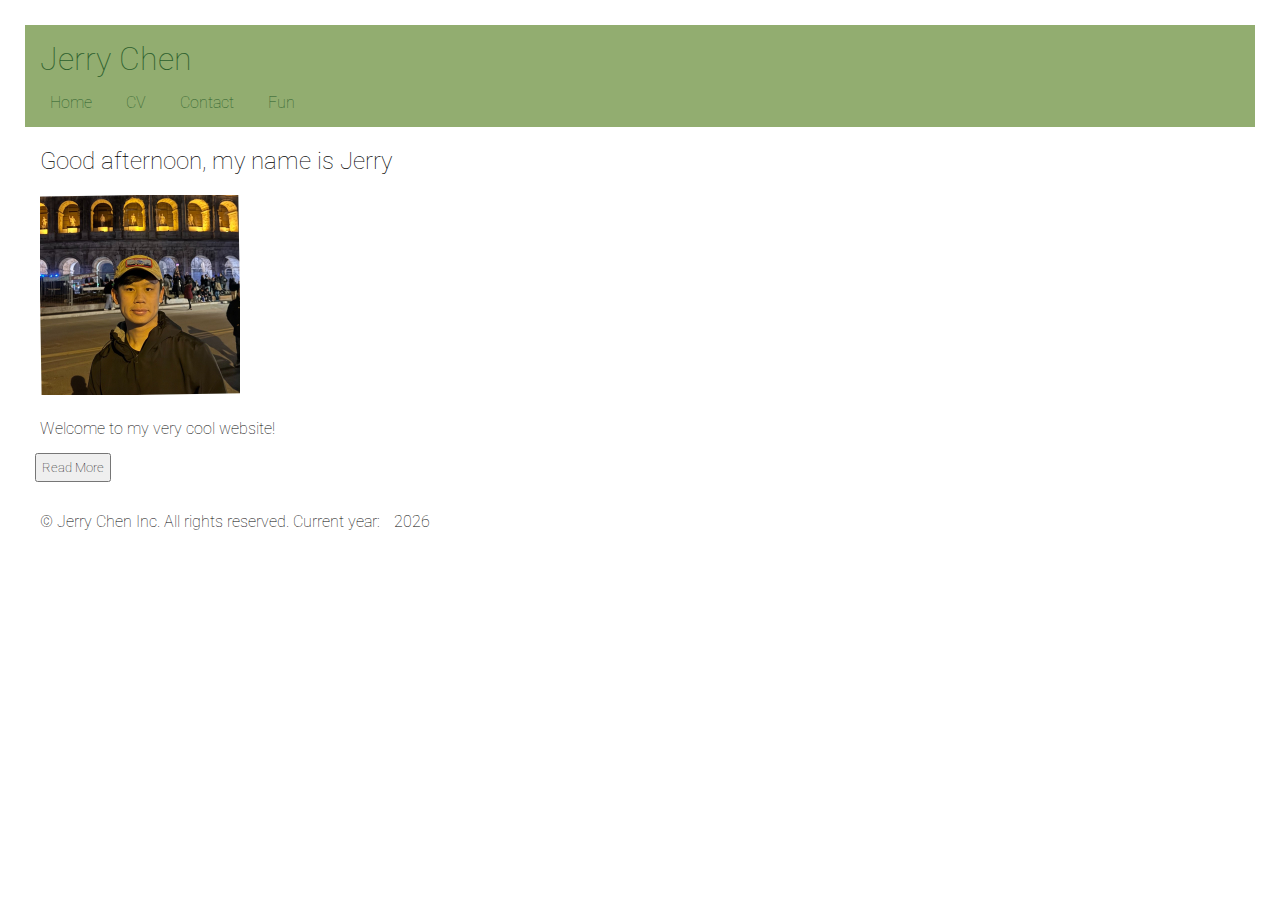
<file: index.html>
<!DOCTYPE html>
<html lang="en">
<head>
    <meta charset="UTF-8">
    <meta name="viewport" content="width=device-width, initial-scale=1.0">
    <meta name="author" content="Jerry Chen">
    <meta name="keywords" content="Carnegie Mellon University, Information Systems">
    <meta name="description" content="Jerry Chen professional website">
    <title>Jerry Chen</title>
    <link rel="stylesheet" href="https://fonts.googleapis.com/css2?family=Roboto:wght@100&display=swap">
    <link rel="stylesheet" href="static/style.css">
    <script src="static/script.js" defer></script>
    <script src="https://code.jquery.com/jquery-3.6.0.min.js"></script>
</head ">
<body onload="addYear(); greetingFunc();">
    <header>
        <h1 id="webname">Jerry Chen</h1>
        <nav>
            <a href="index.html">Home</a>
            <a href="views/cv.html">CV</a>
            <a href="views/contact.html">Contact</a>
            <a href="views/fun.html">Fun</a>
        </nav>
    </header>

    <div class="main">
        <h2 id="greeting"></h2>
        <img src="static/profile.jpeg" width="200">
        <p id="intro">Welcome to my very cool website! 
            <div class="extended-bio">
                <p>I am currently an Information Systems student at Carnegie Mellon University, 
                set to graduate in 2027. My academic focus combines technical expertise with 
                business strategy, and I'm passionate about developing innovative solutions 
                to complex problems.</p>
            </div>
            <button id="readToggle">Read More</button>
        </div>
    </div>

    <footer>
        <p>&copy; Jerry Chen Inc. All rights reserved. Current year: <span id="copyYear"></span></p>
    </body>
</html>
</file>
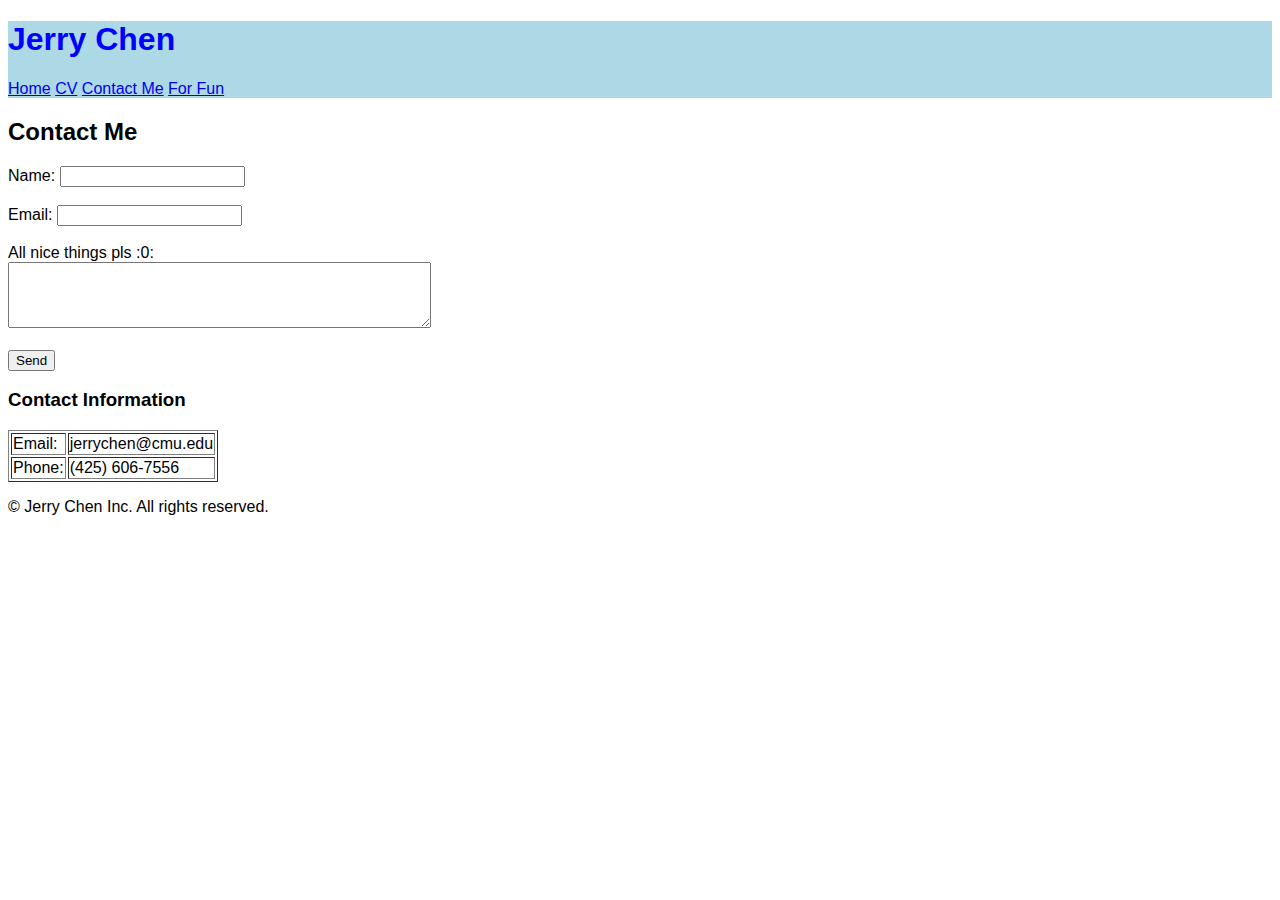
<file: contact.html>
<!DOCTYPE html>
<html lang="en">
<head>
    <meta charset="UTF-8">
    <meta name="viewport" content="width=device-width, initial-scale=1.0">
    <meta name="author" content="Jerry Chen">
    <meta name="keywords" content="Carnegie Mellon University, Information Systems">
    <meta name="description" content="Jerry Chen professional website">
    <title>Jerry Chen - Contact</title>
</head>
<body style="font-family: Arial">
    <header style="color:blue; background:lightblue">
        <h1>Jerry Chen</h1>
    <nav>
        <a href="../index.html">Home</a>
        <a href="cv.html">CV</a>
        <a href="contact.html">Contact Me</a>
        <a href="fun.html">For Fun</a>
    </nav>
        
    </header>

    <div class="main">
        <h2>Contact Me</h2>
        <form action="mailto:jerrychen@cmu.edu" method="post">
            <label for="name">Name:</label>
            <input type="text" id="name" name="name" required><br><br>
            
            <label for="email">Email:</label>
            <input type="email" id="email" name="email" required><br><br>
            
            <label for="comment">All nice things pls :0:</label><br>
            <textarea id="comment" name="comment" required rows="4" cols="50"></textarea><br><br>
            
            <input type="submit" value="Send">
        </form>

        <h3>Contact Information</h3>
        <table border="1">
            <tr>
                <td>Email:</td>
                <td>jerrychen@cmu.edu</td>
            </tr>
            <tr>
                <td>Phone:</td>
                <td>(425) 606-7556</td>
            </tr>
        </table>
    </div>

    <footer>
        <p>&copy; Jerry Chen Inc. All rights reserved.</p>
    </footer>
</body>
</html>
</file>
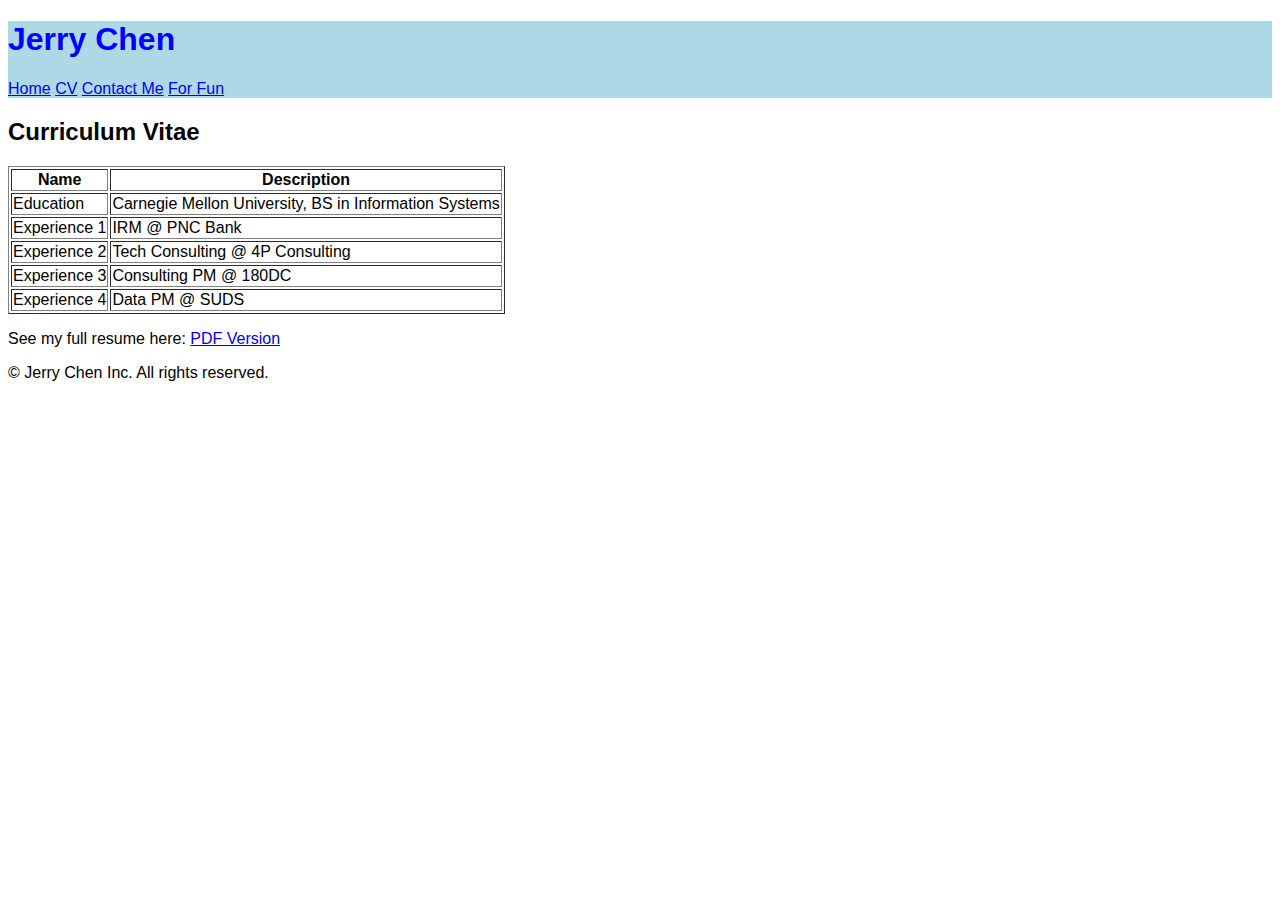
<file: cv.html>
<!DOCTYPE html>
<html lang="en">
<head>
    <meta charset="UTF-8">
    <meta name="viewport" content="width=device-width, initial-scale=1.0">
    <meta name="author" content="Jerry Chen">
    <meta name="keywords" content="Carnegie Mellon University, Information Systems">
    <meta name="description" content="Jerry Chen professional website">
    <title>Jerry Chen - CV</title>
</head>
<body style="font-family: Arial">
    <header style="color:blue; background:lightblue">
        <h1>Jerry Chen</h1>
        <nav>
            <a href="../index.html">Home</a>
            <a href="cv.html">CV</a>
            <a href="contact.html">Contact Me</a>
            <a href="fun.html">For Fun</a>
        </nav>
            </header>

    <div class="main">
        <h2>Curriculum Vitae</h2>
        <table border="1">
            <tr>
                <th>Name</th>
                <th>Description</th>
            </tr>
            <tr>
                <td>Education</td>
                <td>Carnegie Mellon University, BS in Information Systems</td>
            </tr>
            <tr>
                <td>Experience 1</td>
                <td>IRM @ PNC Bank</td>
            </tr>
            <tr>
                <td>Experience 2</td>
                <td>Tech Consulting @ 4P Consulting</td>
            </tr>
            <tr>
                <td>Experience 3</td>
                <td>Consulting PM @ 180DC</td>
            </tr>
            <tr>
                <td>Experience 4</td>
                <td>Data PM @ SUDS</td>
            </tr>

        </table>
        <p>See my full resume here: <a href="../static/resume.pdf">PDF Version</a></p>
    </div>

    <footer>
        <p>&copy; Jerry Chen Inc. All rights reserved.</p>
    </footer>
</body>
</html>
</file>
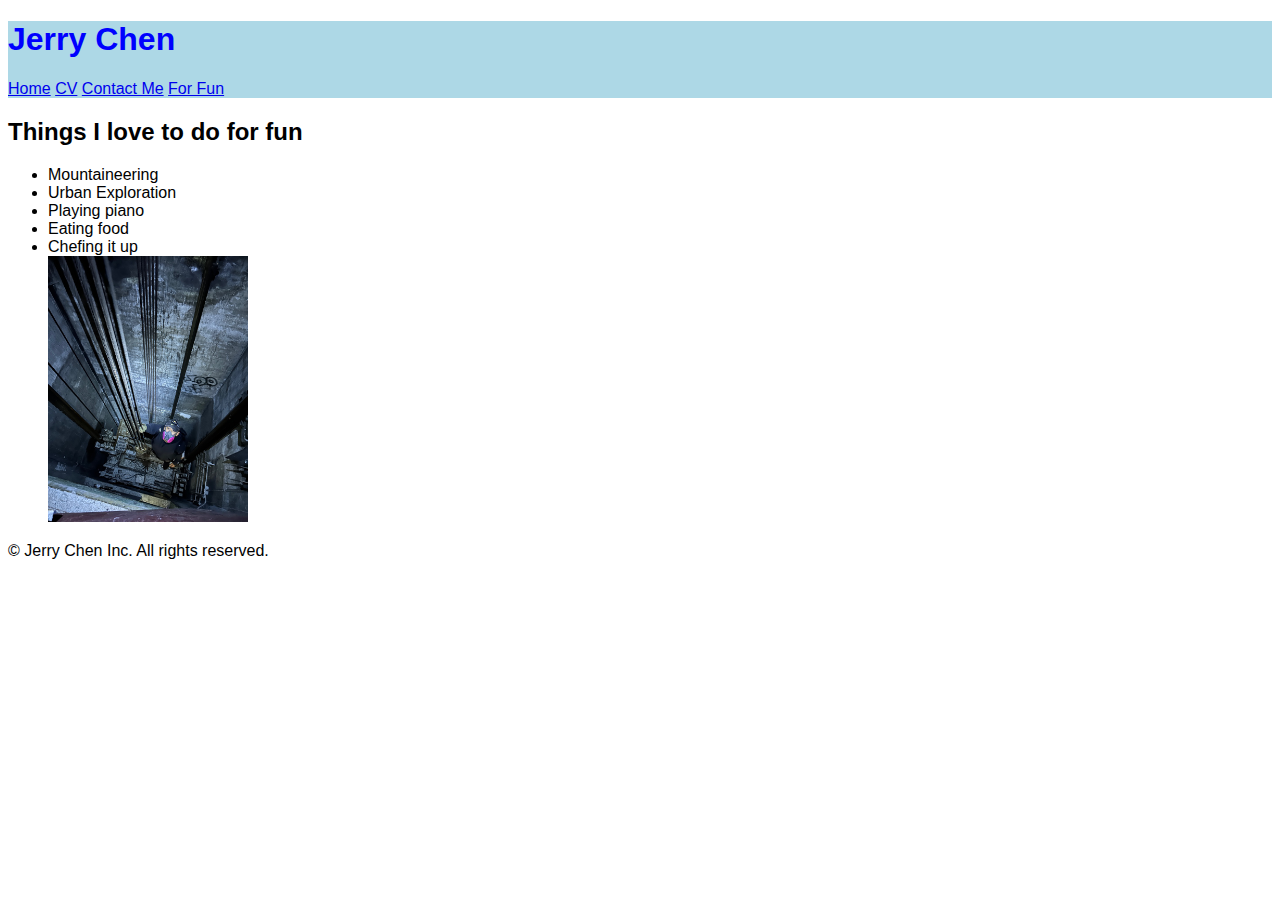
<file: fun.html>
<!DOCTYPE html>
<html lang="en">
<head>
    <meta charset="UTF-8">
    <meta name="viewport" content="width=device-width, initial-scale=1.0">
    <meta name="author" content="Jerry Chen">
    <meta name="keywords" content="Carnegie Mellon University, Information Systems">
    <meta name="description" content="Jerry Chen professional website">
    <title>Jerry Chen - Fun</title>
</head>
<body style="font-family: Arial">
    <header style="color:blue; background:lightblue">
        <h1>Jerry Chen</h1>
        <nav>
            <a href="../index.html">Home</a>
            <a href="cv.html">CV</a>
            <a href="contact.html">Contact Me</a>
            <a href="fun.html">For Fun</a>
        </nav>
            </header>

    <div class="main">
        <h2>Things I love to do for fun</h2>
        <ul>
            <li>Mountaineering</li>
            <li>Urban Exploration</li>
            <li>Playing piano</li>
            <li>Eating food</li>
            <li>Chefing it up</li>

            <img src="../static/elevator.jpeg" width="200">

        </ul>
    </div>

    <footer>
        <p>&copy; Jerry Chen Inc. All rights reserved.</p>
    </footer>
</body>
</html>
</file>
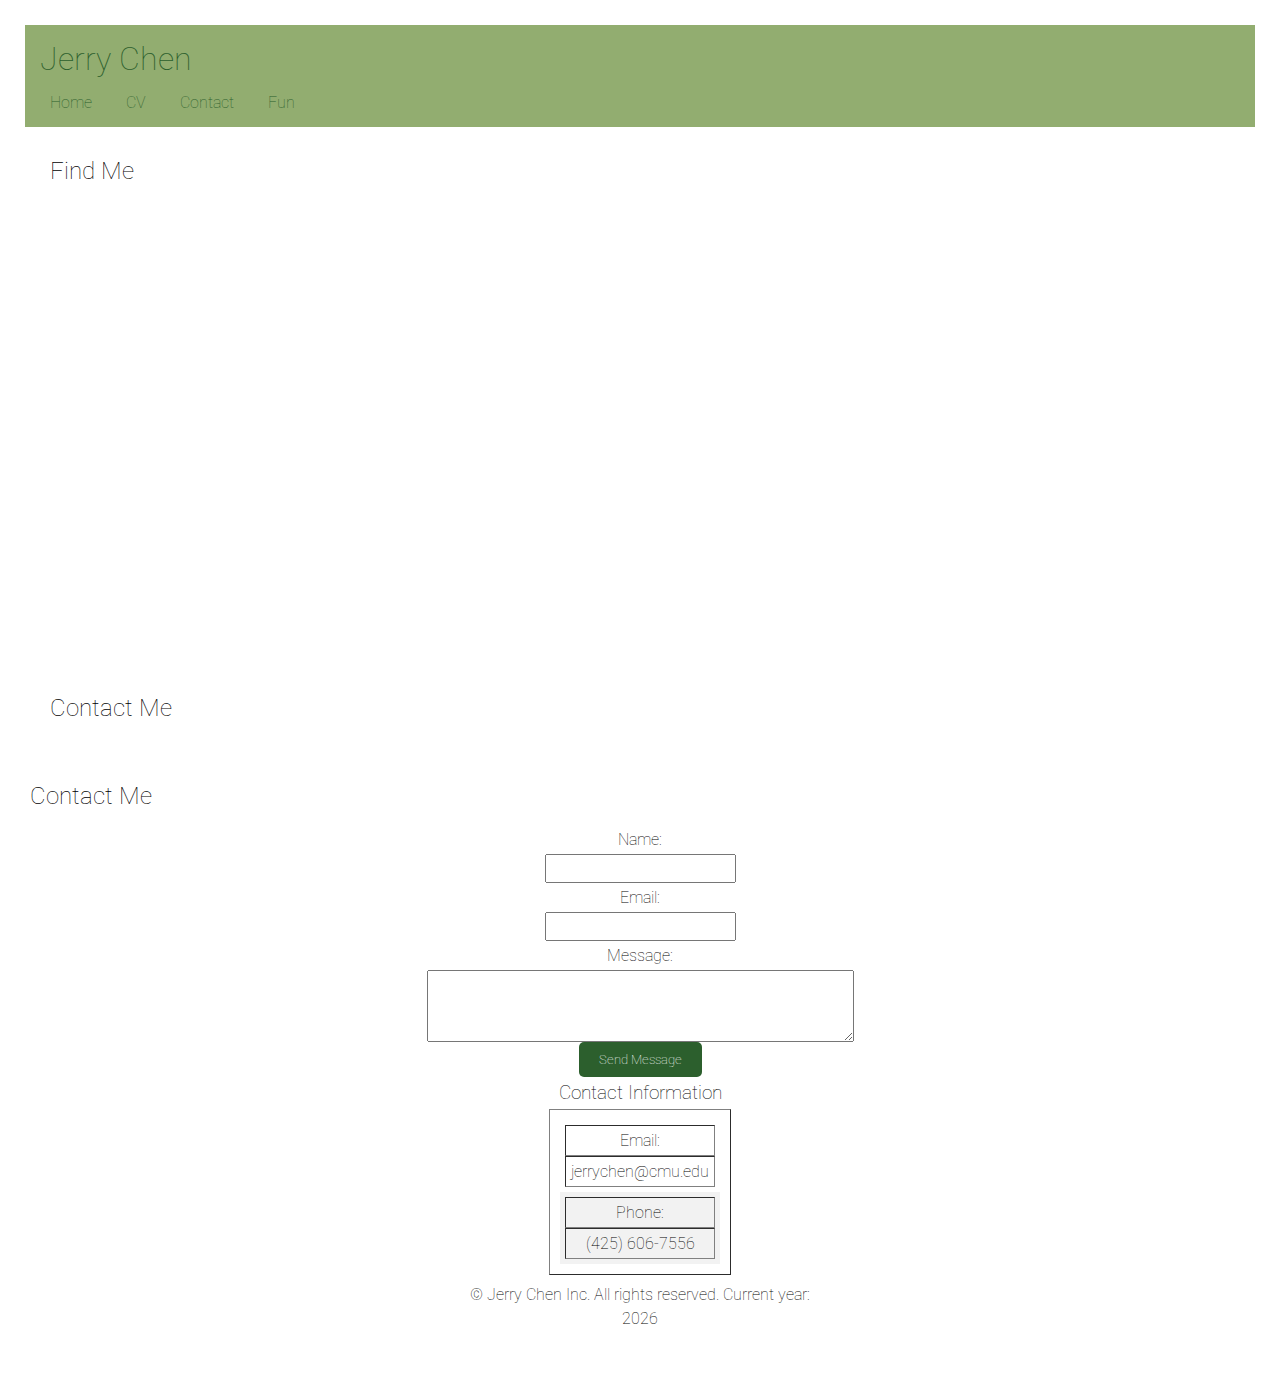
<file: views/contact.html>
<!DOCTYPE html>
<html lang="en">
<head>
    <meta charset="UTF-8">
    <meta name="viewport" content="width=device-width, initial-scale=1.0">
    <meta name="author" content="Jerry Chen">
    <meta name="keywords" content="Carnegie Mellon University, Information Systems">
    <meta name="description" content="Jerry Chen professional website">
    <title>Jerry Chen - Contact</title>
    <link rel="stylesheet" href="https://fonts.googleapis.com/css2?family=Roboto:wght@100&display=swap">
    <link rel="stylesheet" href="../static/style.css">
    <script src="../static/script.js" defer></script>

</head>
<body onload="addYear()"> 
    <header>
        <h1 id="webname">Jerry Chen</h1>
        <nav>
            <a href="../index.html">Home</a>
            <a href="cv.html">CV</a>
            <a href="contact.html">Contact</a>
            <a href="fun.html">Fun</a>
        </nav>
    </header>

    <div class="mainLayout">
        <div class="item1">
            <h2>Find Me</h2>
            <iframe src="https://www.google.com/maps/embed?pb=!1m18!1m12!1m3!1d3036.299758623926!2d-79.94287268460342!3d40.44351197936189!2m3!1f0!2f0!3f0!3m2!1i1024!2i768!4f13.1!3m3!1m2!1s0x8834f22a49d5f915%3A0x4a9d161d5e5a4a0!2sCarnegie%20Mellon%20University!5e0!3m2!1sen!2sus!4v1629999999999!5m2!1sen!2sus" 
                    width="600" height="450" style="border:0;" allowfullscreen></iframe>
        </div>
        <div class="item2">
            <h2>Contact Me</h2>
            <form id="contactForm" onsubmit="return validateForm()">
                <!-- Keep form elements -->
                <div id="errorMsg" class="error-message"></div>
            </form>
        </div>
    </div>
        <h2>Contact Me</h2>
        <form action="mailto:jerrychen@cmu.edu" method="post">
            <label for="name">Name:</label>
            <input type="text" id="name" name="name" required>
            
            <label for="email">Email:</label>
            <input type="email" id="email" name="email" required>
            
            <label for="comment">Message:</label>
            <textarea id="comment" name="comment" required rows="4" cols="50"></textarea>
            
            <input type="submit" value="Send Message">
            <div id="validationMessage" style="display: none; color: red; margin-top: 10px;">
                Please fill out all fields so I can get back to you!
            </div>
        <h3>Contact Information</h3>
        <table border="1">
            <tr>
                <td>Email:</td>
                <td>jerrychen@cmu.edu</td>
            </tr>
            <tr>
                <td>Phone:</td>
                <td>(425) 606-7556</td>
            </tr>
        </table>
    </div>

    <footer>
        <p>&copy; Jerry Chen Inc. All rights reserved. Current year: <span id="copyYear"></span></p>
    </footer>
</body> 
</html>
</file>
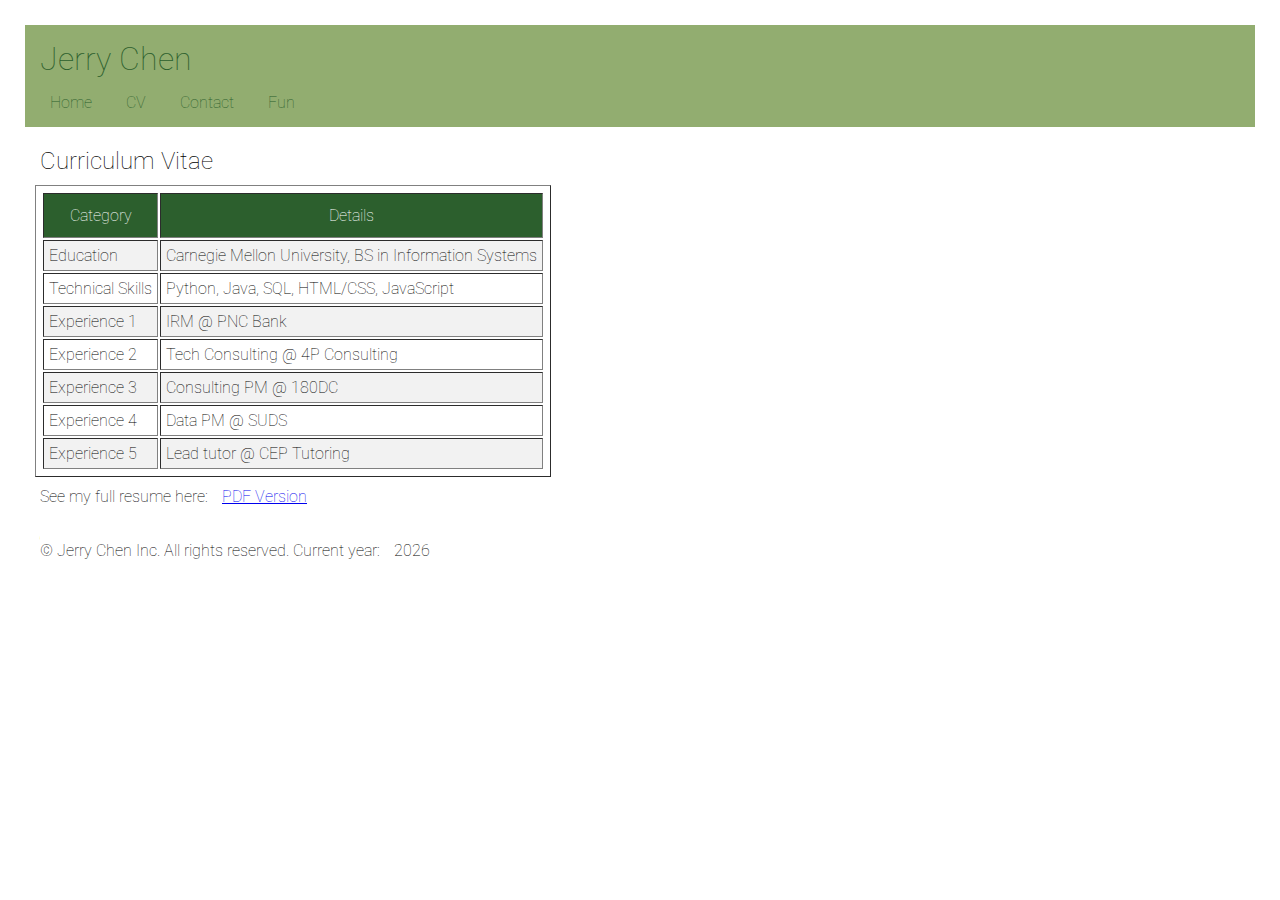
<file: views/cv.html>
<!DOCTYPE html>
<html lang="en">
<head>
    <meta charset="UTF-8">
    <meta name="viewport" content="width=device-width, initial-scale=1.0">
    <meta name="author" content="Jerry Chen">
    <meta name="keywords" content="Carnegie Mellon University, Information Systems">
    <meta name="description" content="Jerry Chen professional website">
    <title>Jerry Chen - CV</title>
    <link rel="stylesheet" href="https://fonts.googleapis.com/css2?family=Roboto:wght@100&display=swap">
    <link rel="stylesheet" href="../static/style.css">
    <script src="../static/script.js" defer></script>

</head>
<body onload="addYear()"> 
    <header>
        <h1 id="webname">Jerry Chen</h1>
        <nav>
            <a href="../index.html">Home</a>
            <a href="cv.html">CV</a>
            <a href="contact.html">Contact</a>
            <a href="fun.html">Fun</a>
        </nav>
    </header>

    <div class="main">
        <h2>Curriculum Vitae</h2>
        <table border="1">
            <tr>
                <th>Category</th>
                <th>Details</th>
            </tr>
            <tr>
                <td>Education</td>
                <td>Carnegie Mellon University, BS in Information Systems</td>
            </tr>
            <tr>
                <td>Technical Skills</td>
                <td>Python, Java, SQL, HTML/CSS, JavaScript</td>
            </tr>
            <tr>
                <td>Experience 1</td>
                <td>IRM @ PNC Bank</td>
            </tr>
            <tr>
                <td>Experience 2</td>
                <td>Tech Consulting @ 4P Consulting</td>
            </tr>
            <tr>
                <td>Experience 3</td>
                <td>Consulting PM @ 180DC</td>
            </tr>
            <tr>
                <td>Experience 4</td>
                <td>Data PM @ SUDS</td>
            </tr>
            <tr>
                <td>Experience 5</td>
                <td>Lead tutor @ CEP Tutoring</td>
            </tr>

        </table>
        <p>See my full resume here: <a href="../static/resume.pdf" target="_blank">PDF Version</a></p>
    </div>

    <footer>
        <p>&copy; Jerry Chen Inc. All rights reserved. Current year: <span id="copyYear"></span></p>
    </footer>
</body> 
</html>
</file>
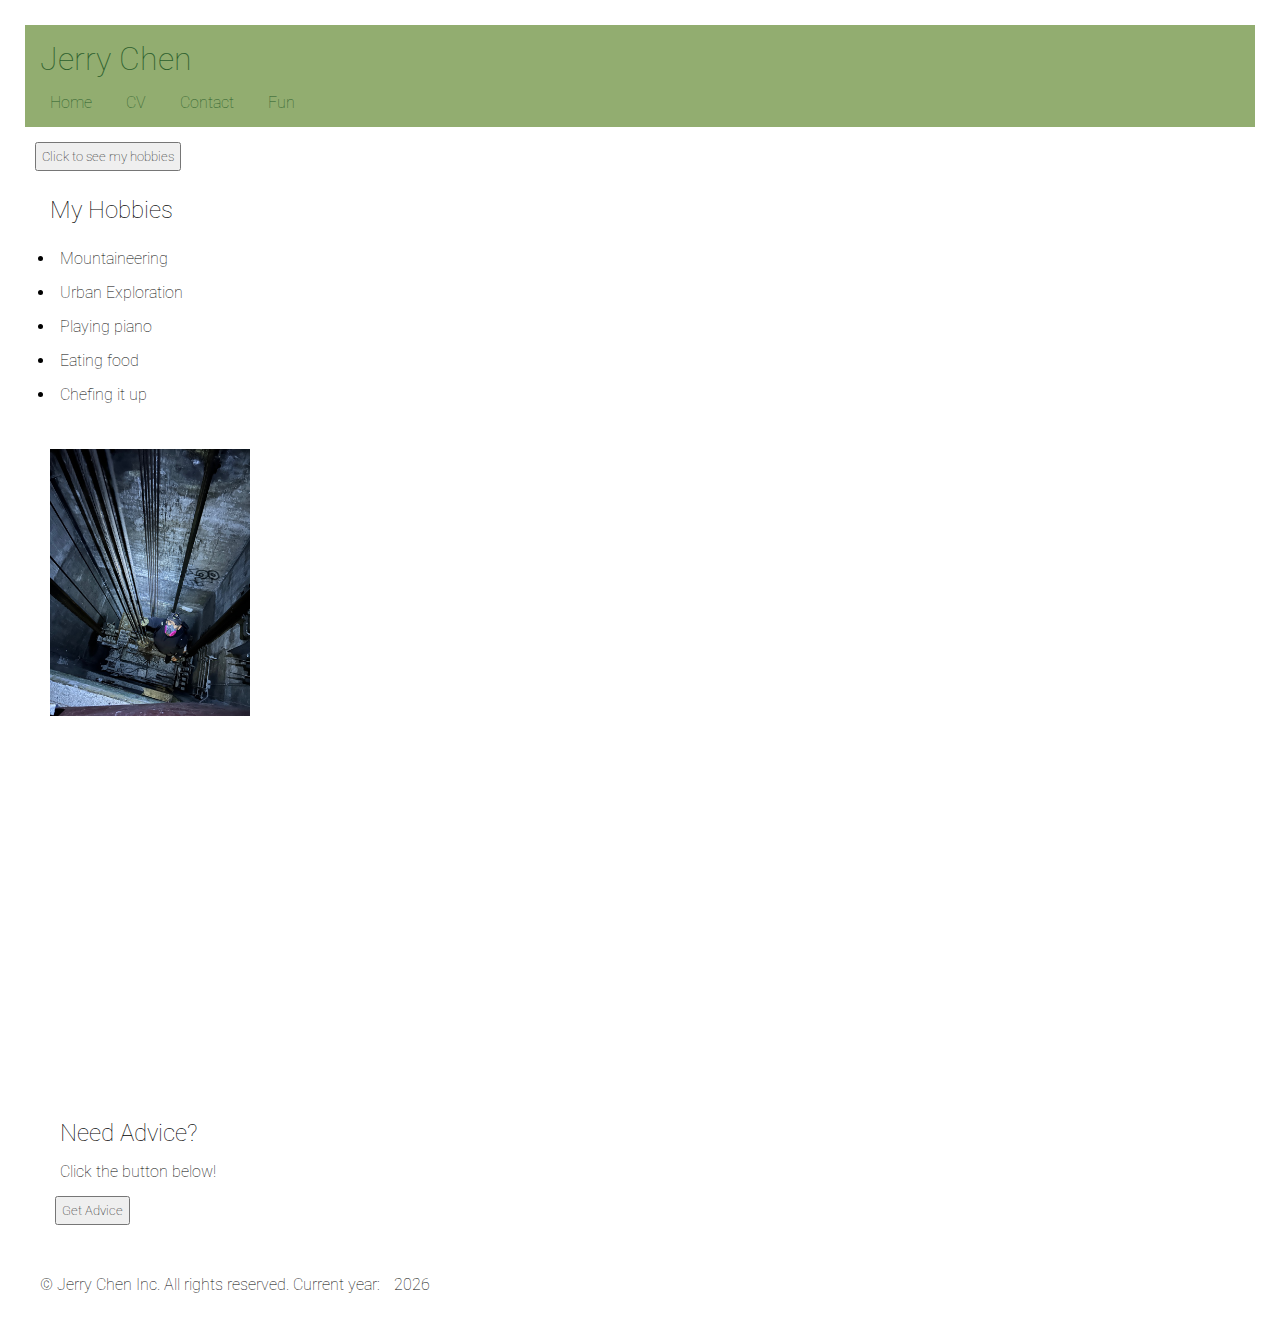
<file: views/fun.html>
<!DOCTYPE html>
<html lang="en">
<head>
    <meta charset="UTF-8">
    <meta name="viewport" content="width=device-width, initial-scale=1.0">
    <meta name="author" content="Jerry Chen">
    <meta name="keywords" content="Carnegie Mellon University, Information Systems">
    <meta name="description" content="Jerry Chen professional website">
    <title>Jerry Chen - Fun</title>
    <link rel="stylesheet" href="https://fonts.googleapis.com/css2?family=Roboto:wght@100&display=swap">
    <link rel="stylesheet" href="../static/style.css">
    <script src="../static/script.js" defer></script>
</head>
<body onload="addYear()"> 
    <header>
        <h1 id="webname">Jerry Chen</h1>
        <nav>
            <a href="../index.html">Home</a>
            <a href="cv.html">CV</a>
            <a href="contact.html">Contact</a>
            <a href="fun.html">Fun</a>
        </nav>
    </header>

    <div class="main">
        <button id="showListBtn">Click to see my hobbies</button>
        <div class="item1">
            <h2>My Hobbies</h2>
            <ul>
                <li>Mountaineering</li>
                <li>Urban Exploration</li>
                <li>Playing piano</li>
                <li>Eating food</li>
                <li>Chefing it up</li>
            </ul>
        </div>
        <div class="item2">
        <img src="../static/elevator.jpeg" width="200">
        </div>
        <div class="item3">
            <iframe width="560" height="315" src="https://www.youtube.com/watch?v=4KE4wRoT8bA" 
            frameborder="0" allowfullscreen></iframe>
        </div>
        <div class="item4">
            <div class="advice-container">
                <h2>Need Advice?</h2>
                <p id="adviceText">Click the button below!</p>
                <button class="advice-btn" onclick="getAdvice()">Get Advice</button>
            </div>
        </div>
    </div>
        <!-- <script>
            document.querySelector('.hidden-list').style.display = 'none';
    
            document.getElementById('showListBtn').addEventListener('click', function() {
                const list = document.querySelector('.hidden-list');
                if (list.style.display === 'none') {
                    list.style.display = 'block';
                    this.textContent = 'Click to hide my hobbies'; 
                } else {
                    list.style.display = 'none';
                    this.textContent = 'Click to see my hobbies'; 
                }
            });
        </script>
        </div> -->

    <footer>
        <p>&copy; Jerry Chen Inc. All rights reserved. Current year: <span id="copyYear"></span></p>
    </footer>
</body> 
</html>
</file>
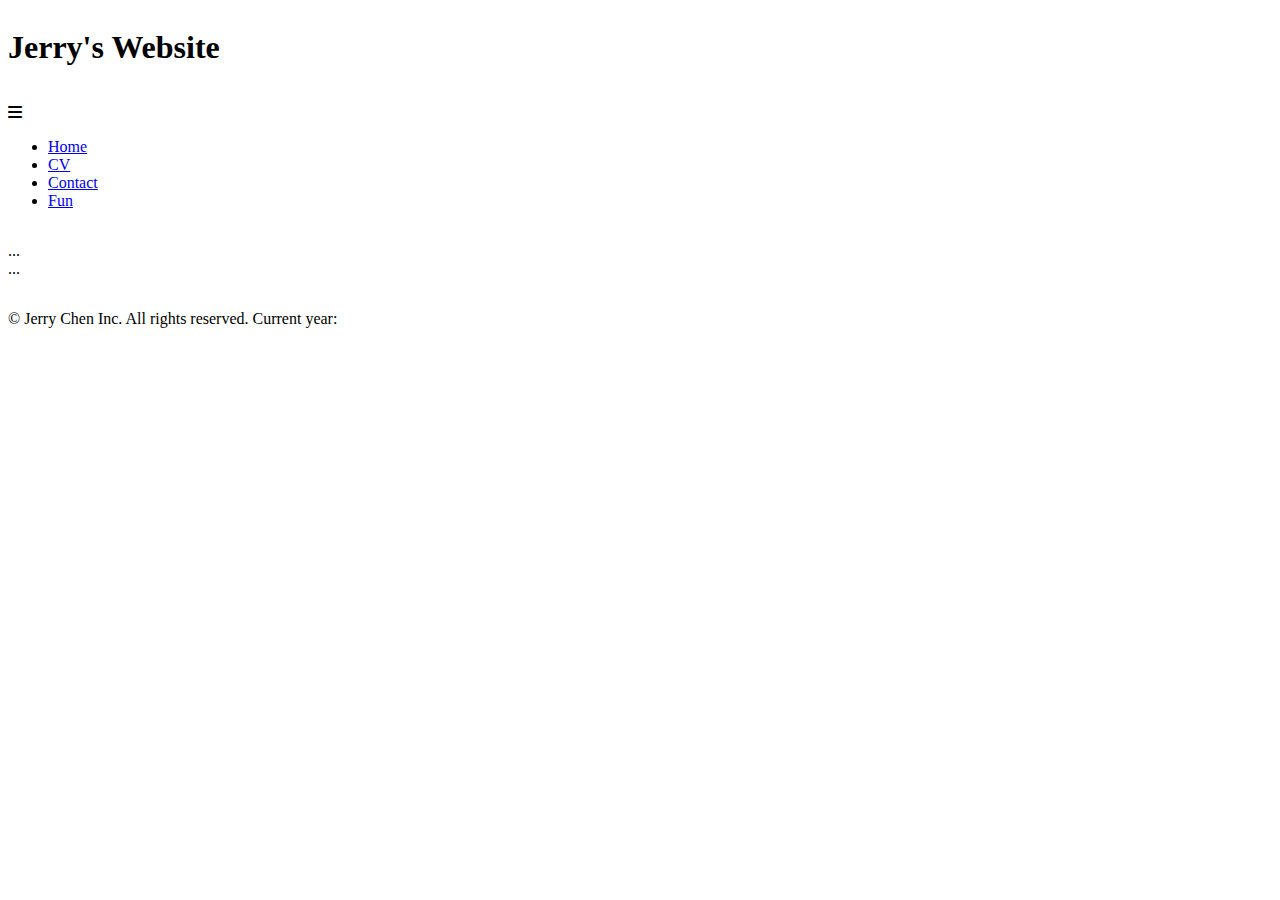
<file: views/template.html>
<!DOCTYPE html>
<html lang="en">
<head>
    <meta charset="UTF-8">
        <meta name="viewport" content="width=device-width, initial-scale=1.0">
    <title>Template</title>
    <link rel="stylesheet" href="https://cdnjs.cloudflare.com/ajax/libs/font-awesome/6.4.0/css/all.min.css">
    <link rel="stylesheet" href="../static/templates.css">
    <link rel="stylesheet" href="https://cdnjs.cloudflare.com/ajax/libs/font-awesome/6.4.0/css/all.min.css">
</head>
<body>
    <div class="container">
        <header class="header">
            <h1>Jerry's Website</h1>
        </header>
        
        <nav class="navbar">
            <i class="fas fa-bars hamburger"></i>
            <ul class="nav-links">
                <li><a href="../index.html">Home</a></li>
                <li><a href="cv.html">CV</a></li>
                <li><a href="contact.html">Contact</a></li>
                <li><a href="fun.html">Fun</a></li>
            </ul>
        </nav>

        <main class="main-content">
            <div class="mainimg">...</div>
            <div class="bottomcontent">...</div>
        </main>

        <footer class="footer">
            <p>&copy; Jerry Chen Inc. All rights reserved. Current year: <span id="copyYear"></span></p>
        </footer>
    </div>
    <script src="../static/script.js"></script>
</body>
</html>
</file>
<file: static/style.css>
* {
    font-family: 'Roboto', Arial, sans-serif;
    padding: 5px;
    margin: 5px;
    font-optical-sizing: auto;
    font-weight: 100;
    font-style: normal;
}

header {
    color: #2c5f2d;
    background-color: #92ad70;
}

#webname {
    color: #2c5f2d;
    background-color: #92ad70;
}

nav a {
    text-decoration: none;
    color: #2c5f2d;
    margin-right: 15px;
}

table {
    width: fit-content;
}

th {
    padding: 12px 0;
    background-color: #2c5f2d;
    color: white;
}

tr:nth-child(even) {
    background-color: #f2f2f2;
}

form * {
    display: block;
    margin: auto;
    text-align: center;
}

input[type="submit"] {
    background-color: #2c5f2d;
    color: white;
    border: none;
    border-radius: 5px;
    padding: 10px 20px;
    cursor: pointer;

.hidden-list {
    display: none; 
}
#showListBtn {
    background-color: #2c5f2d;
    color: white;
    padding: 10px 20px;
    border: none;
    border-radius: 5px;
    cursor: pointer;
    margin-bottom: 15px;
}

#showListBtn:hover {
    background-color: #1e401f;
}
.extended-bio {
    display: none;
}

#readToggle {
    background-color: #2c5f2d;
    color: white;
    border: none;
    padding: 5px 15px;
    cursor: pointer;
    margin-top: 10px;
}
.mainLayout {
    display: flex;
    flex-wrap: wrap;
    gap: 2rem;
    padding: 20px;
    justify-content: center; 
    align-items: flex-start; 
}

.item1, .item2, .item3, .item4 {
    flex: 1 1 400px; 
    min-width: 300px; 
}
.advice-container {
    border-radius: 10%; 
    box-shadow: 0 2px 8px rgba(0,0,0,0.2); 
    display: inline-block;
  }
    .advice-btn {
    background-color: #2c5f2d;
    color: white;
    border: none;
    border-radius: 5px;
    padding: 10px 20px;
    cursor: pointer;
  }
iframe {
    width: 100%;
    border-radius: 8px;
}
.funIMG {
    border-radius: 100%;
    border: 3px solid #2c5f2d;
  }
  
}
</file>
<file: static/templates.css>
/* Grid Layout */
.container {
    display: grid;
    grid-template-areas:
        "header"
        "nav"
        "main"
        "footer";
    gap: 1rem;
}

.header { grid-area: header; }
.navbar { grid-area: nav; }
.main-content { grid-area: main; }
.footer { grid-area: footer; }

/* Mobile Responsive */
@media (max-width: 768px) {
    .nav-links {
        display: none;
        flex-direction: column;
    }
    
    .hamburger {
        display: block !important;
        font-size: 1.5rem;
    }
    
    .nav-links.active {
        display: flex;
    }
}
</file>
